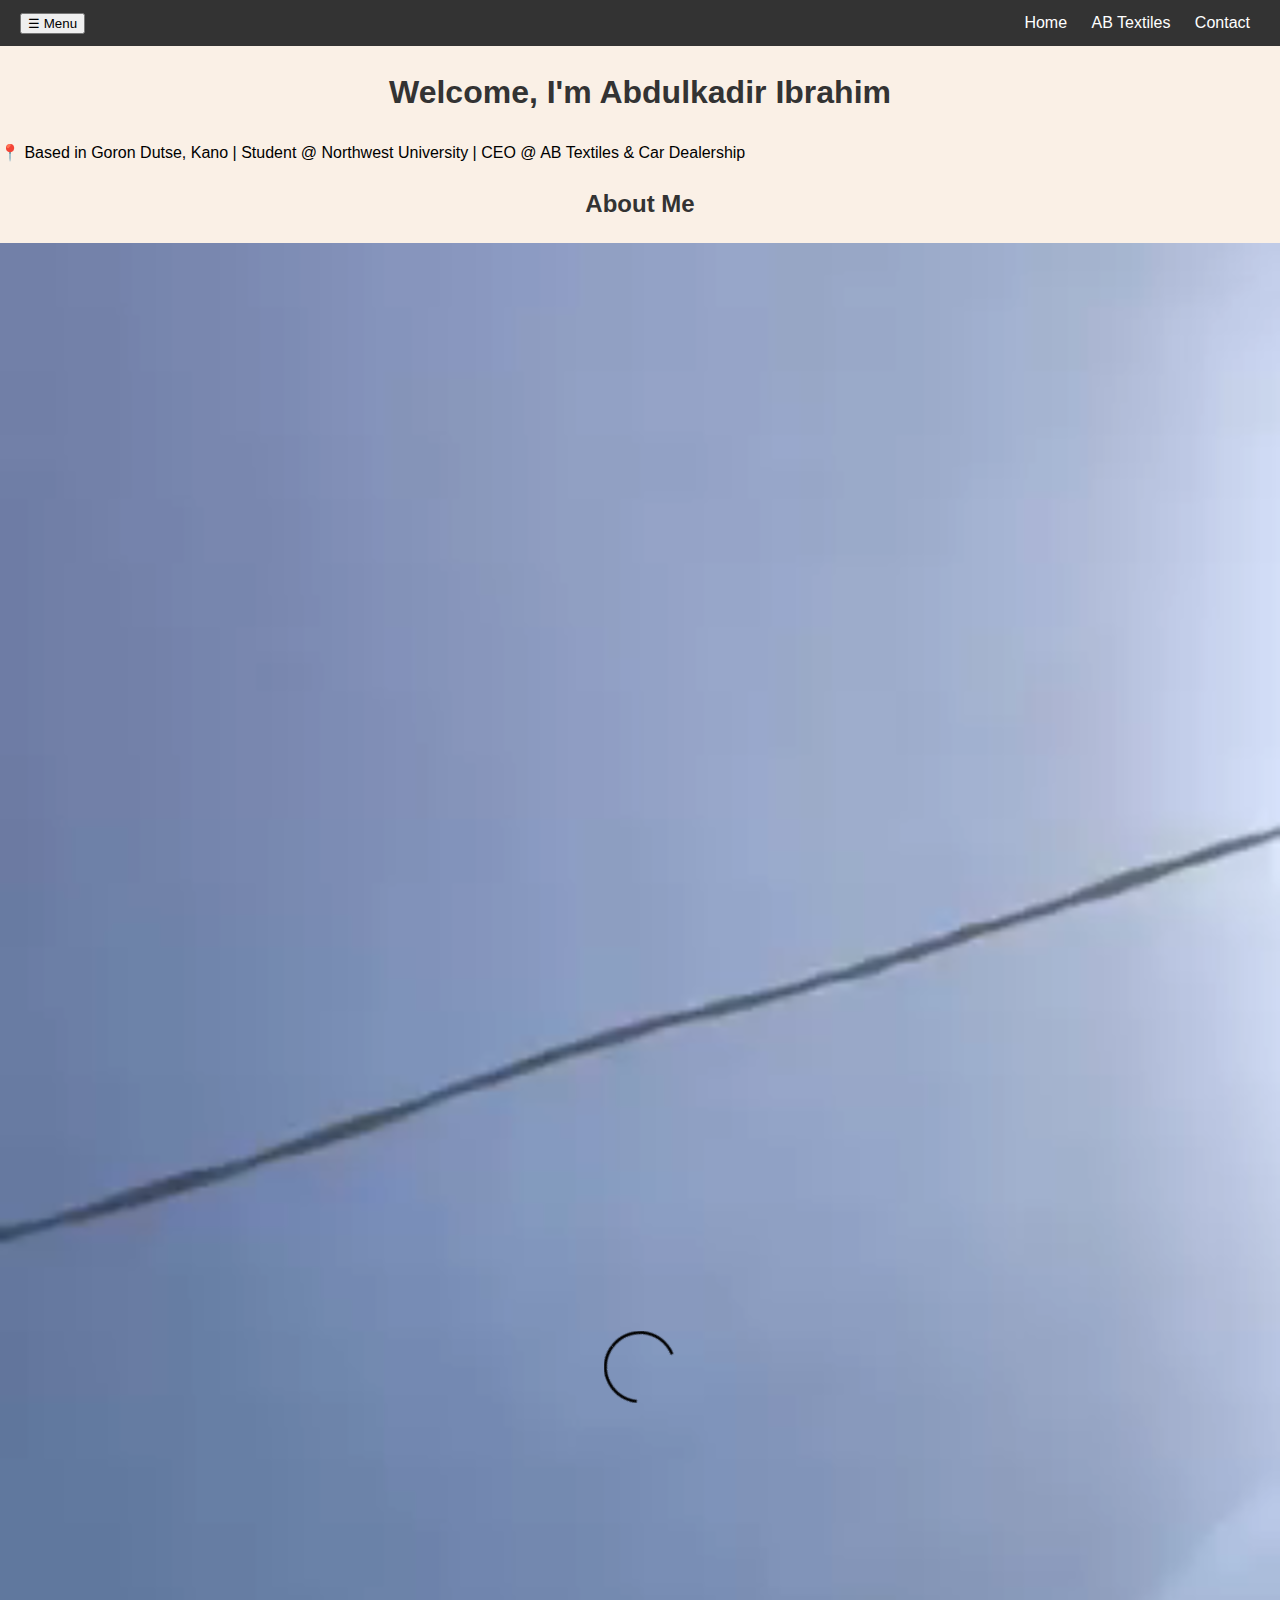
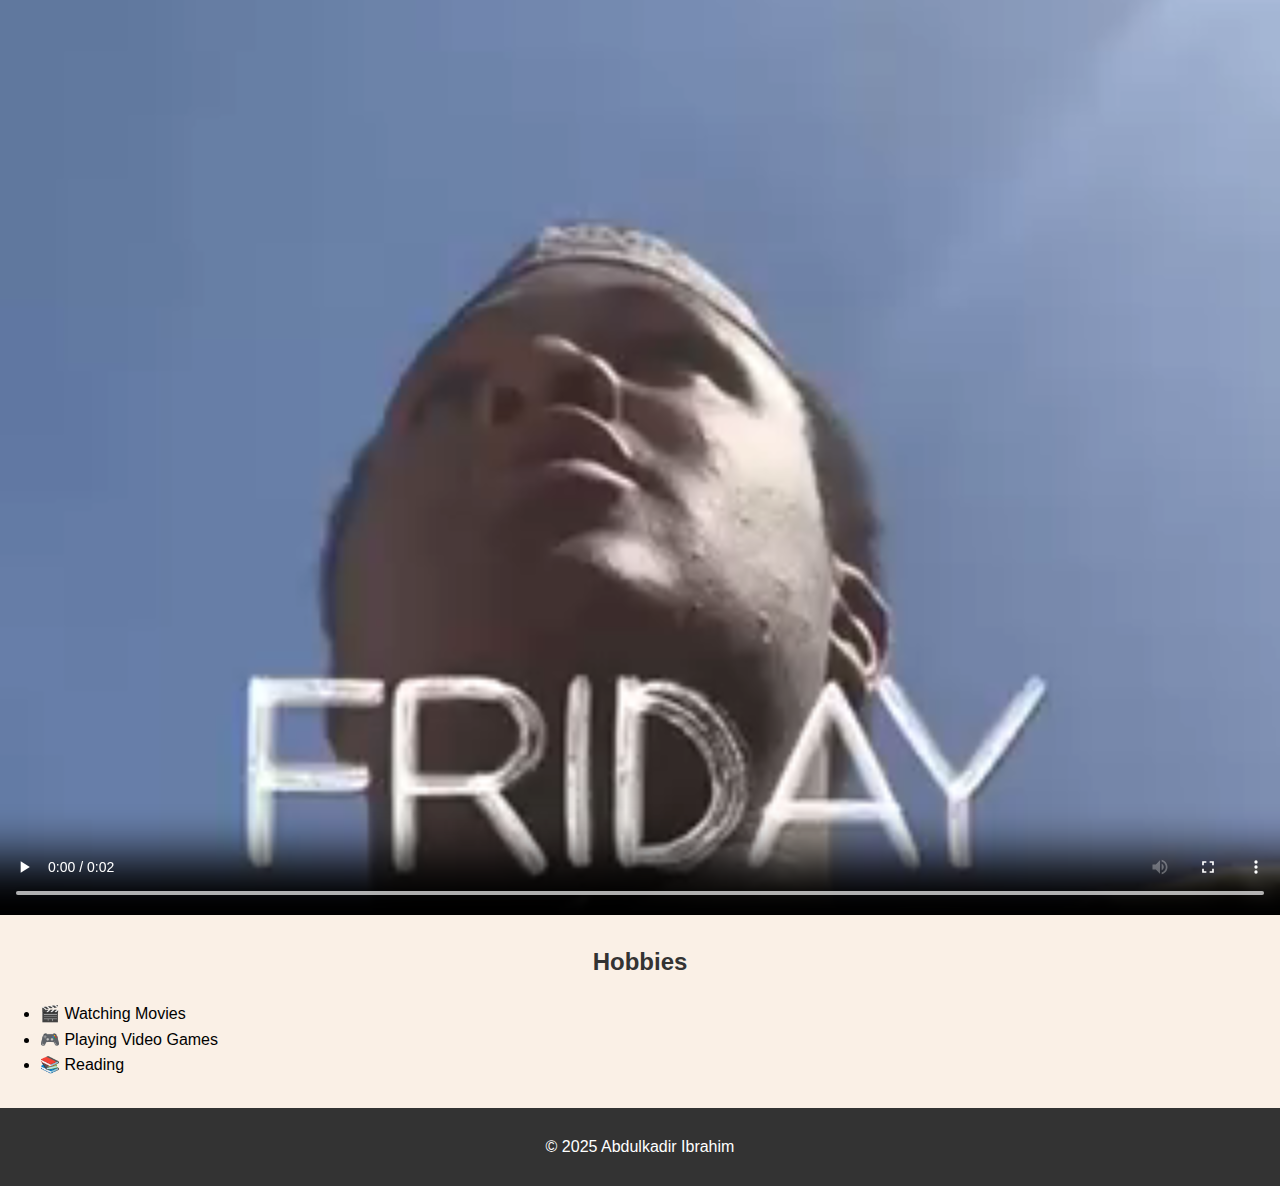
<file: images/index.html>
<!DOCTYPE html>
<html lang="en">
<head>
  <meta charset="UTF-8"/>
  <meta name="viewport" content="width=device-width, initial-scale=1.0"/>
  <title>Abdulkadir Ibrahim | Home</title>
  <link rel="stylesheet" href="style.css"/>
</head>
<body>
  <header>
    <div class="logo-container">
      <button id="menu-toggle">☰ Menu</button>
    </div>
    <nav id="nav-menu">
      <a href="index.html">Home</a>
      <a href="ab-textiles.html">AB Textiles</a>
      <a href="contact.html">Contact</a>
    </nav>
  </header>

  <main>
    <section class="intro">
      <h1>Welcome, I'm Abdulkadir Ibrahim</h1>
      <p>📍 Based in Goron Dutse, Kano | Student @ Northwest University | CEO @ AB Textiles & Car Dealership</p>

      <h2>About Me</h2>
      <video width="100%" height="auto" controls>
        <source src="abdulkadir-intro.mp4" type="video/mp4">
        Your browser does not support the video tag.
      </video>

      <h2>Hobbies</h2>
      <ul>
        <li>🎬 Watching Movies</li>
        <li>🎮 Playing Video Games</li>
        <li>📚 Reading</li>
      </ul>
    </section>
  </main>

  <footer>
    <p>&copy; 2025 Abdulkadir Ibrahim</p>
  </footer>

  <script>
    document.getElementById("menu-toggle").addEventListener("click", function () {
      const menu = document.getElementById("nav-menu");
      menu.classList.toggle("show");
    });
  </script>
</body>
</html>
</file>
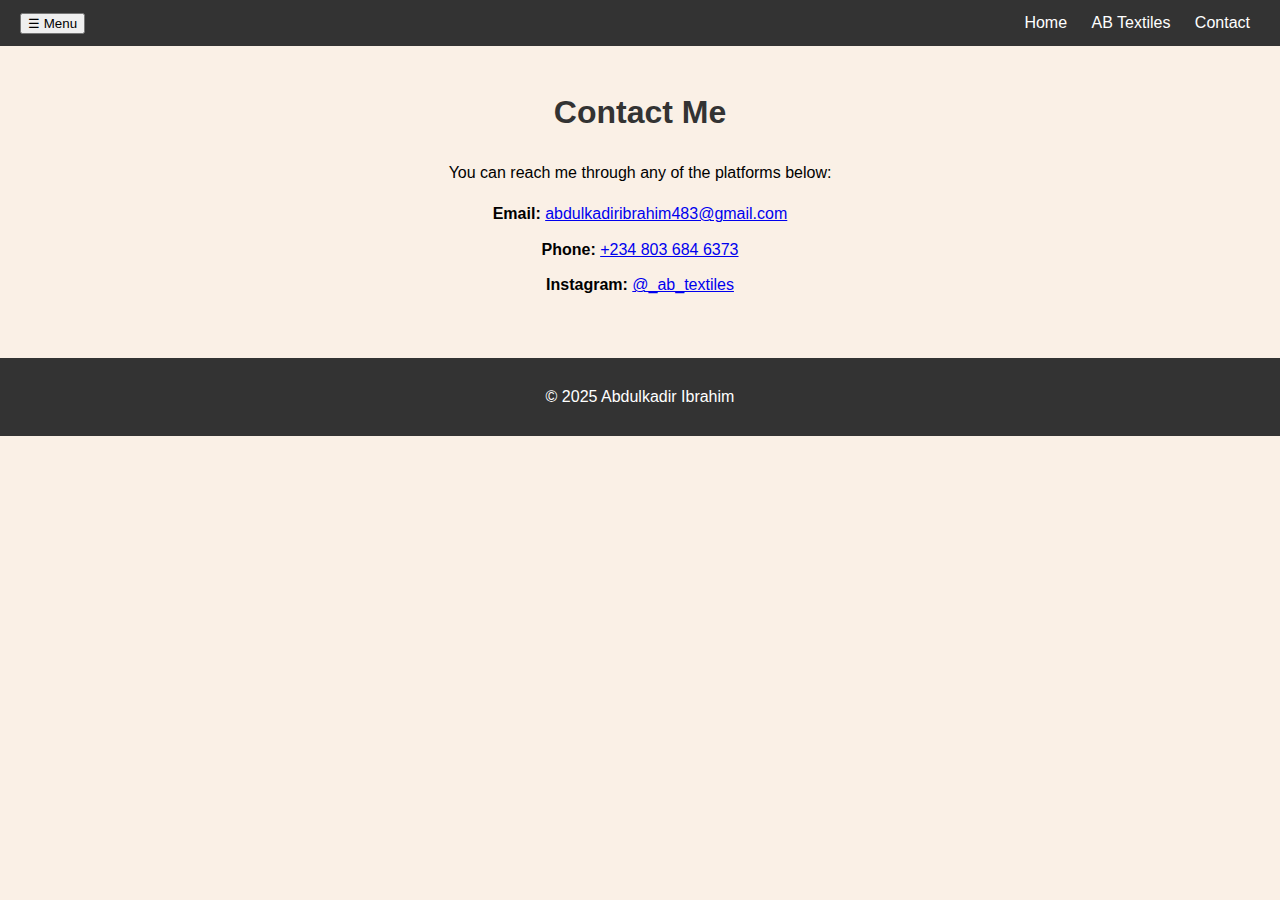
<file: contact.html>
<!DOCTYPE html>
<html lang="en">
<head>
  <meta charset="UTF-8" />
  <meta name="viewport" content="width=device-width, initial-scale=1.0"/>
  <title>Contact - Abdulkadir Ibrahim</title>
  <link rel="stylesheet" href="style.css" />
</head>
<body>
  <header>
    <div class="logo-container">
      <button id="menu-toggle">☰ Menu</button>
    </div>
    <nav id="nav-menu">
      <a href="index.html">Home</a>
      <a href="ab-textiles.html">AB Textiles</a>
      <a href="contact.html">Contact</a>
    </nav>
  </header>

  <main>
    <div class="contact-container">
      <h1>Contact Me</h1>
      <p class="subtitle">You can reach me through any of the platforms below:</p>

      <div class="contact-info">
        <p><strong>Email:</strong> <a href="mailto:abdulkadiribrahim483@gmail.com">abdulkadiribrahim483@gmail.com</a></p>
        <p><strong>Phone:</strong> <a href="tel:+2348036846373">+234 803 684 6373</a></p>
        <p><strong>Instagram:</strong> <a href="https://www.instagram.com/_ab_textiles" target="_blank">@_ab_textiles</a></p>
      </div>
    </div>
  </main>

  <footer>
    <p>&copy; 2025 Abdulkadir Ibrahim</p>
  </footer>

  <script>
    document.getElementById("menu-toggle").addEventListener("click", function () {
      const menu = document.getElementById("nav-menu");
      menu.classList.toggle("show");
    });
  </script>
</body>
</html>
</file>
<file: images/style.css>
body {
  margin: 0;
  font-family: 'Segoe UI', sans-serif;
  background-color: linen;
  color: black;
  line-height: 1.6;
}

header {
  display: flex;
  justify-content: space-between;
  align-items: center;
  background: #333;
  color: white;
  padding: 10px 20px;
  position: relative;
}

nav a {
  color: white;
  margin: 0 10px;
  text-decoration: none;
}

nav a:hover {
  text-decoration: underline;
}

h1, h2 {
  color: #333;
  text-align: center;
}

.gallery img {
  width: 200px;
  height: auto;
  margin: 10px;
  cursor: pointer;
  border: 2px solid #ccc;
  border-radius: 5px;
}

.modal {
  display: none;
  position: fixed;
  z-index: 10;
  padding-top: 60px;
  left: 0;
  top: 0;
  width: 100%;
  height: 100%;
  overflow: auto;
  background-color: rgba(0,0,0,0.9);
}

.modal img {
  display: block;
  margin: auto;
  max-width: 80%;
  max-height: 80%;
}

footer {
  background: #333;
  color: white;
  text-align: center;
  padding: 10px 0;
  margin-top: 30px;
}

.contact-container {
  padding: 20px;
  text-align: center;
}

.contact-info p {
  margin: 10px 0;
}

/* Mobile Responsive Menu */
@media (max-width: 768px) {
  #nav-menu {
    display: none;
    flex-direction: column;
    background-color: #333;
    position: absolute;
    top: 60px;
    right: 10px;
    width: 200px;
    padding: 10px;
    z-index: 1000;
  }

  #nav-menu.show {
    display: block;
  }

  #nav-menu a {
    display: block;
    padding: 10px;
    color: white;
    text-decoration: none;
    border-bottom: 1px solid #555;
    text-align: right;
  }

  #menu-toggle {
    background: none;
    border: none;
    font-size: 20px;
    color: white;
    cursor: pointer;
  }
}
</file>
<file: style.css>
body {
  margin: 0;
  font-family: 'Segoe UI', sans-serif;
  background-color: linen;
  color: black;
  line-height: 1.6;
}

header {
  display: flex;
  justify-content: space-between;
  align-items: center;
  background: #333;
  color: white;
  padding: 10px 20px;
  position: relative;
}

nav a {
  color: white;
  margin: 0 10px;
  text-decoration: none;
}

nav a:hover {
  text-decoration: underline;
}

h1, h2 {
  color: #333;
  text-align: center;
}

.gallery img {
  width: 200px;
  height: auto;
  margin: 10px;
  cursor: pointer;
  border: 2px solid #ccc;
  border-radius: 5px;
}

.modal {
  display: none;
  position: fixed;
  z-index: 10;
  padding-top: 60px;
  left: 0;
  top: 0;
  width: 100%;
  height: 100%;
  overflow: auto;
  background-color: rgba(0,0,0,0.9);
}

.modal img {
  display: block;
  margin: auto;
  max-width: 80%;
  max-height: 80%;
}

footer {
  background: #333;
  color: white;
  text-align: center;
  padding: 10px 0;
  margin-top: 30px;
}

.contact-container {
  padding: 20px;
  text-align: center;
}

.contact-info p {
  margin: 10px 0;
}

/* Mobile Responsive Menu */
@media (max-width: 768px) {
  #nav-menu {
    display: none;
    flex-direction: column;
    background-color: #333;
    position: absolute;
    top: 60px;
    right: 10px;
    width: 200px;
    padding: 10px;
    z-index: 1000;
  }

  #nav-menu.show {
    display: block;
  }

  #nav-menu a {
    display: block;
    padding: 10px;
    color: white;
    text-decoration: none;
    border-bottom: 1px solid #555;
    text-align: right;
  }

  #menu-toggle {
    background: none;
    border: none;
    font-size: 20px;
    color: white;
    cursor: pointer;
  }
}
</file>
